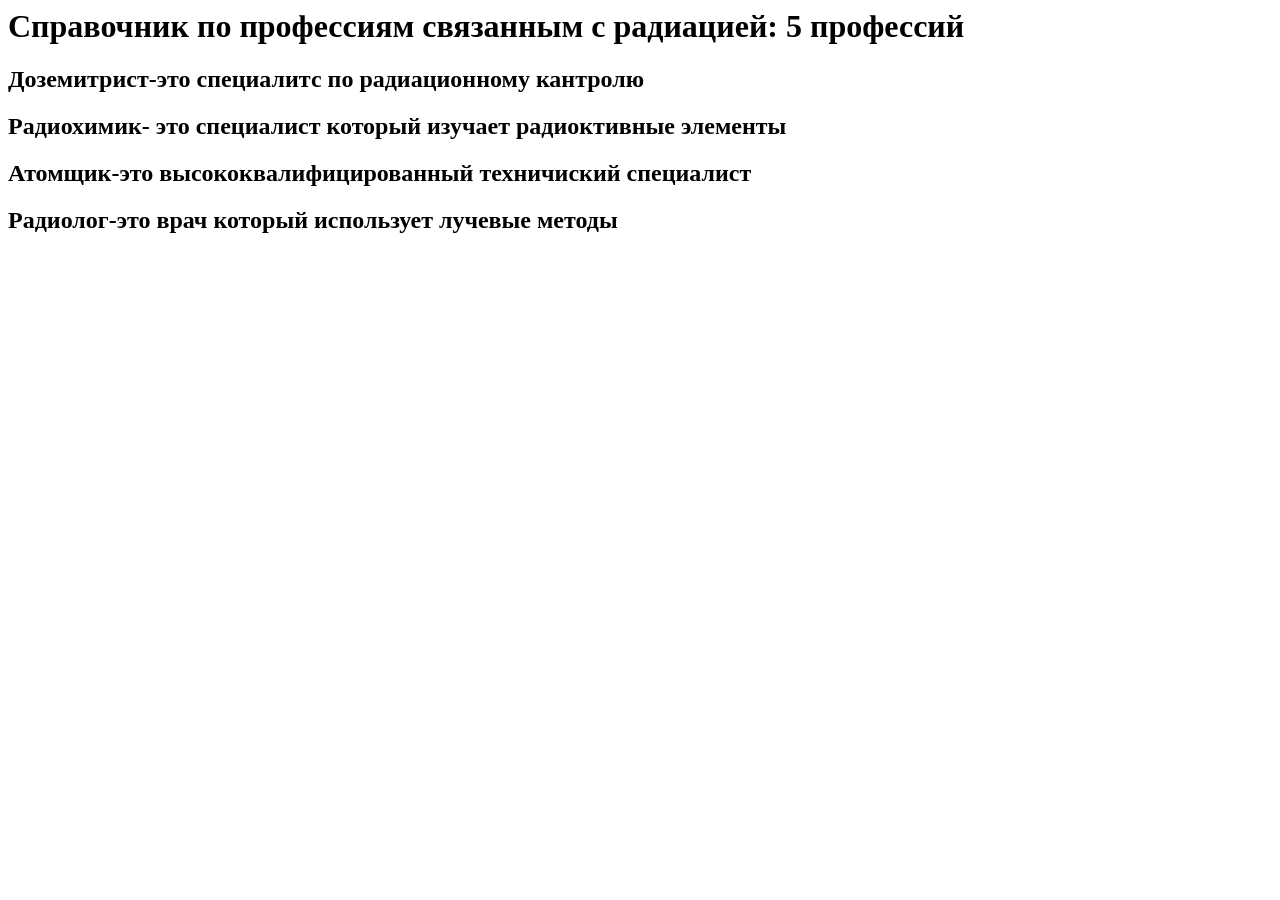
<file: index2.html>
<html>
<h1> Справочник по профессиям связанным с радиацией: 5 профессий </h1>
<body>
<header></header>
<main>
<p>
 <h2>Доземитрист-это специалитс по радиационному кантролю</h2>
  <h2>Радиохимик- это специалист который изучает радиоктивные элементы</h2>
  <h2>Атомщик-это высококвалифицированный техничиский специалист</h2>
  <h2>Радиолог-это врач который использует лучевые методы</h2>
</p>
</main>
<footer></footer>
</body>
</html>
</file>
